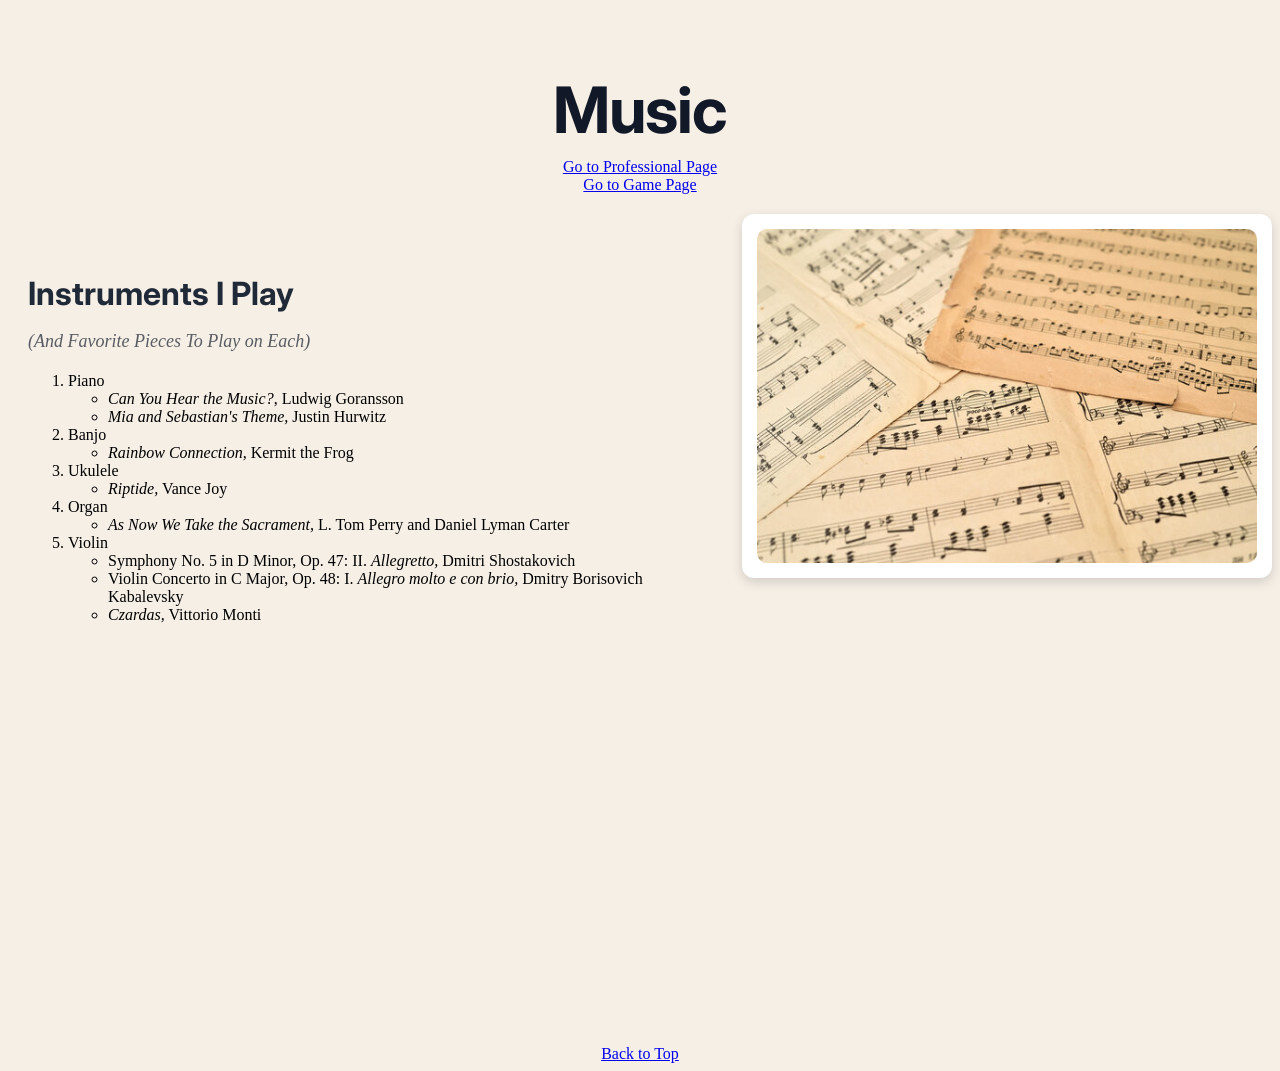
<file: index.html>
<!DOCTYPE html>
<html lang="en">
<head>
    <meta charset="UTF-8">
    <meta name="viewport" content="width=device-width, initial-scale=1.0">
     <!-- Google Font -->
     <link href="https://fonts.googleapis.com/css2?family=Inter:wght@400;700&display=swap" rel="stylesheet">
    <!-- CSS file -->
     <link rel="stylesheet" href="css/mystyles.css">

    <title>Music</title>
</head>
<body>
     <!-- Page Header-->
          <div class="header">
                <h1 id="top">Music</h1> 
                <a href="professional.html">Go to Professional Page</a>
                <br>
                <a href="ai.html">Go to Game Page</a>
            </div>               
    <!-- 2. MAIN CONTENT SECTION -->
       <div class="intro">
        <div class="content">
            <h2>Instruments I Play</h2>  
            <p class="subtitle">(And Favorite Pieces To Play on Each)</p>
        
            <ol>
             <li>Piano</li>
             <ul>
              <li><em>Can You Hear the Music?</em>, Ludwig Goransson</li>
              <li><em>Mia and Sebastian's Theme,</em> Justin Hurwitz</li>
             </ul>
       
             <li>Banjo</li>
             <ul>
              <li><em>Rainbow Connection,</em> Kermit the Frog</li>
             </ul>
      
             <li>Ukulele</li>
             <ul>
               <li><em>Riptide,</em> Vance Joy</li>
             </ul>
      
             <li>Organ</li>
             <ul>
             <li><em>As Now We Take the Sacrament,</em> L. Tom Perry and Daniel Lyman Carter</li>
            </ul>
        
            <li>Violin</li>
             <ul>
              <li>Symphony No. 5 in D Minor, Op. 47: II. <em>Allegretto,</em> Dmitri Shostakovich</li>
             <li>Violin Concerto in C Major, Op. 48: I. <em>Allegro molto e con brio,</em> Dmitry Borisovich Kabalevsky</li>
              <li><em>Czardas,</em> Vittorio Monti</li>
             </ul>
            </ol>
    </div>
    <div class="card">
                    <img src="asset/img/Sheet Music.jpg" alt="Sheet Music">
                </div>
    </div>            

    <!-- 3. MEDIA SECTION -->
    <div class="media">
        <div class='tableau-viz' id='viz1776875682208' style='position: relative'><noscript><a href='#'><img alt='Spotify&#39;s Biggest One Hit Wonders ' src='https:&#47;&#47;public.tableau.com&#47;static&#47;images&#47;Sp&#47;SpotifysBiggestOneHitWonders&#47;SpotifysBiggestOneHitWonders&#47;1_rss.png' style='border: none' /></a></noscript><object class='tableauViz'  style='display:none;'><param name='host_url' value='https%3A%2F%2Fpublic.tableau.com%2F' /> <param name='embed_code_version' value='3' /> <param name='site_root' value='' /><param name='name' value='SpotifysBiggestOneHitWonders&#47;SpotifysBiggestOneHitWonders' /><param name='tabs' value='no' /><param name='toolbar' value='yes' /><param name='static_image' value='https:&#47;&#47;public.tableau.com&#47;static&#47;images&#47;Sp&#47;SpotifysBiggestOneHitWonders&#47;SpotifysBiggestOneHitWonders&#47;1.png' /> <param name='animate_transition' value='yes' /><param name='display_static_image' value='yes' /><param name='display_spinner' value='yes' /><param name='display_overlay' value='yes' /><param name='display_count' value='yes' /><param name='language' value='en-US' /></object></div>                <script type='text/javascript'>                    var divElement = document.getElementById('viz1776875682208');                    var vizElement = divElement.getElementsByTagName('object')[0];                    vizElement.style.width='800px';vizElement.style.height='927px';                    var scriptElement = document.createElement('script');                    scriptElement.src = 'https://public.tableau.com/javascripts/api/viz_v1.js';                    vizElement.parentNode.insertBefore(scriptElement, vizElement);                </script>
        <br>
        <iframe width="560" height="315" 
          src="https://www.youtube.com/embed/4j0d14lFtOU"
         title="YouTube video player" 
         frameborder="0" 
         allowfullscreen>
    </iframe>
    <br><br>

    <a href="#top">Back to Top</a>
    </div>

</body>
</html>
</file>
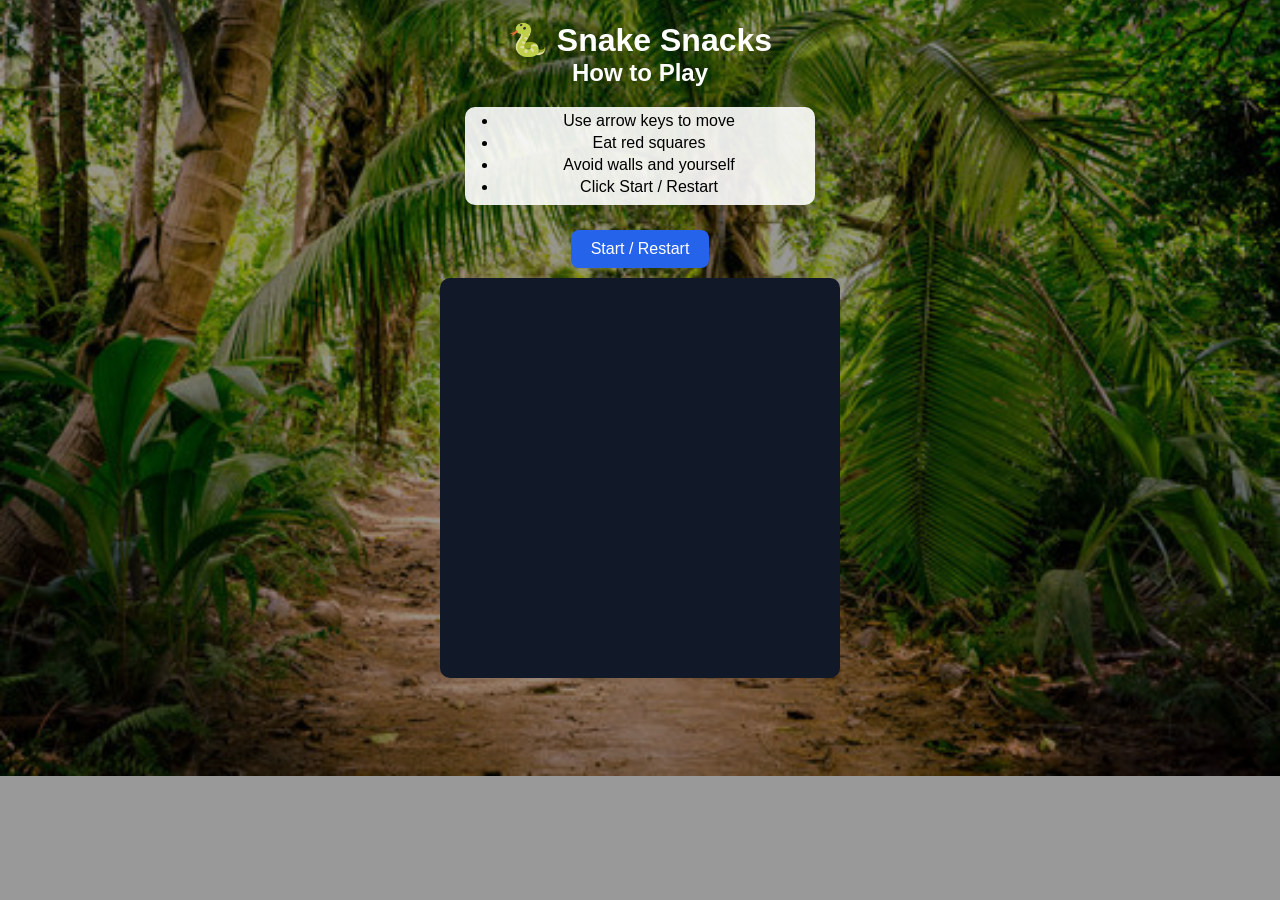
<file: ai.html>
<!DOCTYPE html>
<html lang="en">
<head>
<meta charset="UTF-8">
<title>Snake Game</title>
<link rel="stylesheet" href="css/ai.css">

<style>
  body {
    display: flex;
    flex-direction: column;
    align-items: center;
    font-family: Arial, sans-serif;
    text-align: center;
    background-image: url("asset/img/snake game.jpg");
    background-size: cover;
    background-position: center;
    background-repeat: no-repeat;
    color: white;
  }

  canvas {
    background: #111827;
    margin-top: 10px;
    border-radius: 10px;
    display: block;
  }

  button {
    margin-top: 15px;
    padding: 10px 20px;
    font-size: 16px;
    cursor: pointer;
    border: none;
    border-radius: 8px;
    background: #2563eb;
    color: white;
  }

  .instructions {
    background: rgba(255, 255, 255, 0.9);
    color: black;
    padding: 5px 15px;
    border-radius: 10px;
    width: 320px;
    margin-bottom: 10px;
  }

  body::before {
    content: "";
    position: fixed;
    top: 0;
    left: 0;
    width: 100%;
    height: 100%;
    background: rgba(0,0,0,0.4);
    z-index: -1;
  }
</style>

</head>

<body>

<h1>🐍 Snake Snacks</h1>

<h2>How to Play</h2>

<div class="instructions">
    <ul>
        <li>Use arrow keys to move</li>
        <li>Eat red squares</li>
        <li>Avoid walls and yourself</li>
        <li>Click Start / Restart</li>
    </ul>
</div>

<button onclick="startGame()">Start / Restart</button>

<canvas id="game" width="400" height="400"></canvas>
<script>
const canvas = document.getElementById("game");
const ctx = canvas.getContext("2d");

const box = 20;
let snake, direction, food, game;

function init() {
  snake = [{x: 9 * box, y: 9 * box}];
  direction = "RIGHT";

  food = {
    x: Math.floor(Math.random() * 20) * box,
    y: Math.floor(Math.random() * 20) * box
  };
}

document.addEventListener("keydown", changeDirection);

function changeDirection(event) {
  if (event.key === "ArrowLeft" && direction !== "RIGHT") direction = "LEFT";
  else if (event.key === "ArrowUp" && direction !== "DOWN") direction = "UP";
  else if (event.key === "ArrowRight" && direction !== "LEFT") direction = "RIGHT";
  else if (event.key === "ArrowDown" && direction !== "UP") direction = "DOWN";
}

function drawRoundedRect(x, y, size, radius, color) {
  ctx.fillStyle = color;
  ctx.beginPath();
  ctx.roundRect(x, y, size, size, radius);
  ctx.fill();
}

function draw() {
  ctx.fillStyle = "#111827";
  ctx.fillRect(0, 0, 400, 400);

  // snake
  for (let i = 0; i < snake.length; i++) {
    drawRoundedRect(
      snake[i].x,
      snake[i].y,
      box,
      6,
      i === 0 ? "#60a5fa" : "#3b82f6"
    );
  }

  // food
  ctx.fillStyle = "red";
  ctx.fillRect(food.x, food.y, box, box);

  let headX = snake[0].x;
  let headY = snake[0].y;

  if (direction === "LEFT") headX -= box;
  if (direction === "RIGHT") headX += box;
  if (direction === "UP") headY -= box;
  if (direction === "DOWN") headY += box;

  if (headX === food.x && headY === food.y) {
    food = {
      x: Math.floor(Math.random() * 20) * box,
      y: Math.floor(Math.random() * 20) * box
    };
  } else {
    snake.pop();
  }

  let newHead = {x: headX, y: headY};

  if (
    headX < 0 || headY < 0 ||
    headX >= 400 || headY >= 400 ||
    collision(newHead, snake)
  ) {
    clearInterval(game);
    alert("Game Over!");
  }

  snake.unshift(newHead);
}

function collision(head, array) {
  for (let i = 0; i < array.length; i++) {
    if (head.x === array[i].x && head.y === array[i].y) {
      return true;
    }
  }
  return false;
}

function startGame() {
  clearInterval(game);
  init();
  game = setInterval(draw, 120);
}
</script>

</body>
</html>
</file>
<file: css/mystyles.css>
/* Apply to all headings */
h1 {
  font-family: 'Inter', sans-serif;
  font-weight: 700;
  color: #111827; /* darkest */
}

h2 {
  font-family: 'Inter', sans-serif;
  font-weight: 700;
  color: #1f2937;
}

h3 {
  font-family: 'Inter', sans-serif;
  font-weight: 600;
  color: #374151;
}

h4, h5, h6 {
  font-family: 'Inter', sans-serif;
  font-weight: 600;
  color: #6b7280; /* soft gray */
}

h1 {
  font-size: 64px;
  letter-spacing: -1px;
  margin-bottom: 10px;
}

h2 {
  font-size: 32px;
  margin-top: 40px;
  margin-bottom: 10px;
}

h3 {
  font-size: 28px;
}

h4 {
  font-size: 20px;
}

h5 {
  font-size: 16px;
}

h6 {
  font-size: 14px;
}

.header {
    text-align: center;
    padding: 20px;
}


.subtitle {
  font-size: 18px;
  font-style: italic;
  color: #595c62;
  margin-bottom: 20px;
}

img {
  width: 400px;
}

img,
svg {
  vertical-align: middle;
}

.card {
  background-color: white;
  padding: 15px;
  border-radius: 12px;
  box-shadow: 0 4px 12px rgba(0,0,0,0.15);
  width: fit-content;
}
.card img {
  width: 500px;
  height: auto;
  border-radius: 10px;
}

.video-container {
  position: relative;
  padding-bottom: 56.25%; /* 16:9 ratio */
  height: 0;
}

.video-container iframe {
  position: absolute;
  width: 100%;
  height: 100%;
  top: 0;
  left: 0;
}

body {
  background-color: #f5efe6;
}

.content {
    padding: 20px
}

.media {
    text-align: center;
    margin-top: 30px;
}

.intro {
  display: flex;
  align-items: flex-start;
  gap: 30px;
}
</file>
<file: css/ai.css>
body {
  display: flex;
  flex-direction: column;
  align-items: center;
  font-family: Arial, sans-serif;
  text-align: center;

  background-image: url("/assets/img/jungle.jpg");
  background-size: cover;
  background-position: center;
  background-repeat: no-repeat;

  color: white;
  margin: 0;
}

/* dark overlay */
body::before {
  content: "";
  position: fixed;
  top: 0;
  left: 0;
  width: 100%;
  height: 100%;
  background: rgba(0,0,0,0.4);
  z-index: -1;
}

/* title spacing */
h1 {
  margin-bottom: 0;
}

h2 {
  margin-top: 0;
}

/* instructions box */
.instructions {
  background: rgba(255, 255, 255, 0.9);
  color: black;
  padding: 6px 15px;
  border-radius: 10px;
  width: 320px;
  margin-bottom: 5px;
}

/* list spacing fix */
.instructions ul {
  margin: 0;
  padding-left: 18px;
}

.instructions li {
  margin-bottom: 4px;
}

/* button styling */
button {
  margin-top: 0;
  padding: 10px 20px;
  font-size: 16px;
  cursor: pointer;

  border: none;
  border-radius: 8px;

  background: #2563eb;
  color: white;
}

button:hover {
  background: #1d4ed8;
}

/* game canvas */
canvas {
  display: block;
  margin: 20px auto;
  border-radius: 10px;
  background: #111827;
}
</file>
